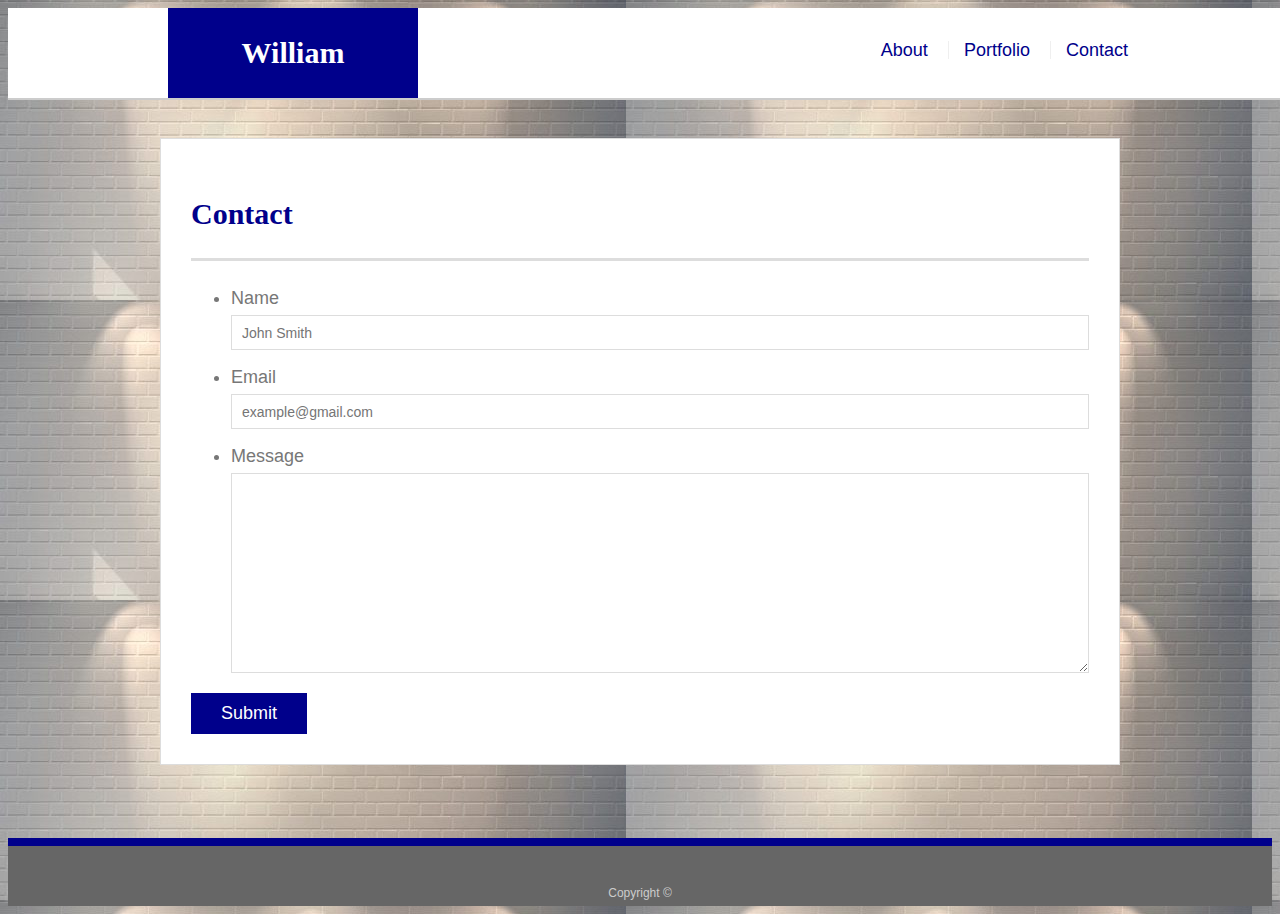
<file: contact.html>
<!doctype html>
<html lang="en-us">

<head>
  <meta charset="UTF-8">
  <title>William Salomon</title>
  <link rel="stylesheet" type="text/css" href="assets/css/style.css">
</head>

<body>

  <header id="masthead">
    <div class="container">
      <a href="index.html" id="logo">William</a>
      <nav>
        <a href="index.html">About</a>
        <a href="portfolio.html">Portfolio</a>
        <a href="contact.html">Contact</a>
      </nav>
    </div>
  </header>

  <div id="main-container" class="container">
    <section class="main-section">
      <h1>Contact</h1>

      <form id="contact-form">
        <ul>
          <li>
            <label for="name">Name</label>
            <input type="text" id="name" name="name" placeholder="John Smith" required="required">
          </li>
          <li>
            <label for="email">Email</label>
            <input type="email" id="email" name="email" placeholder="example@gmail.com" required="required">
          </li>
          <li>
            <label for="message">Message</label>
            <textarea id="message" name="message" required="required"></textarea>
          </li>
        </ul>
        <input type="submit">
      </form>

    </section>

  </div>

  <footer>
    <div class="container">
      Copyright &copy; 
    </div>
  </footer>
</body>

</html>
</file>
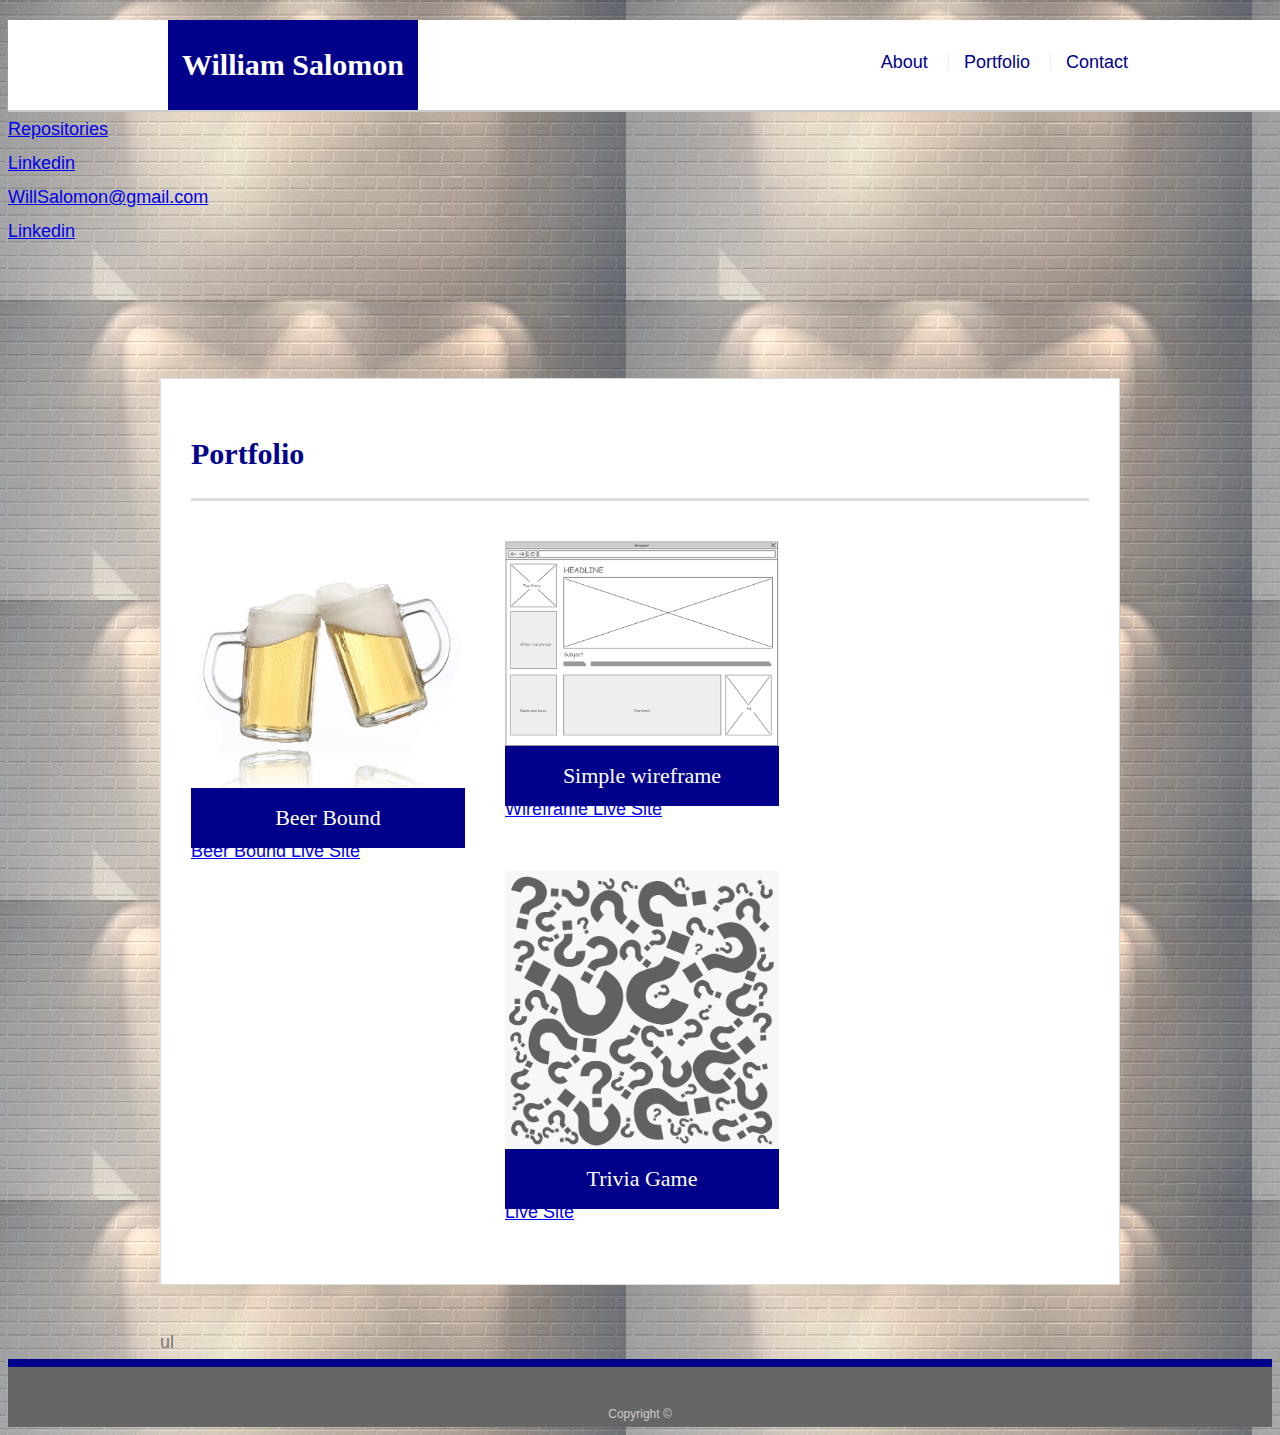
<file: portfolio.html>
<!doctype html>
<html lang="en-us">

<head>
  <meta charset="UTF-8">
  <title>William Salomon</title>
  <link rel="stylesheet" type="text/css" href="assets/css/style.css">
</head>

<body>

  <header id="masthead">
    <div class="container">
      <a href="index.html" id="logo">William Salomon</a>
      <nav>
        <a href="index.html">About</a>
        <a href="portfolio.html">Portfolio</a>
        <a href="contact.html">Contact</a>
      </nav>
    </div>
  </header>
  
  <h1>Links to works</h1>
    <li>
     <a href="https://github.com/KingOfPrussia2155?tab=repositories">Repositories</a>
    </li>

    <li>
      <a href="https://www.linkedin.com/in/william-salomon-88abbb4a/">Linkedin</a>
    </li>
    
    <li>
      <a href="Willsalomon@email.com">WillSalomon@gmail.com</a>
    </li>
     
    <li>
        <a href="https://www.linkedin.com/in/william-salomon-88abbb4a/">Linkedin</a>  
    </li>
  <div id="main-container" class="container">
    <section class="main-section">
      <h1>Portfolio</h1>

      <div class="work">
        <img src="assets/images/Beer.jpg" alt="Beer Bound">
        
        <h3>Beer Bound</h3>
        <li>
            <a href="https://github.com/JPMatlock/Group-Project-1">Beer Bound Repo</a>
          </li>
  
        <li>
          <a href="https://jpmatlock.github.io/Group-Project-1/">Beer Bound Live Site</a>
        </li>  
      </div>
      <div class="work">
        <img src="assets/images/wireframe.png" alt="Wire Frame">

        <h3>Simple wireframe</h3>

        <li>
          <a href="https://github.com/KingOfPrussia2155/HW-Wireframe">Wireframe Repo</a>
        
        </li>
        <li>
          <a href="https://kingofprussia2155.github.io/HW-Wireframe/">Wireframe Live Site</a>
        </li>
      </div>
      <div class="work">
        <img src="assets/images/trivia.png" alt="Trivia Game">

        <h3>Trivia Game</h3>
        <li>
          <a href="https://github.com/KingOfPrussia2155/TriviaGame">Trivia Game Repo</a>
        </li>
        <li>          
          <a href="https://kingofprussia2155.github.io/TriviaGame/">Live Site</a>
        </li>
      </div>
    </section>

ul

  </div>

  <footer>
    <div class="container">
      Copyright &copy; 
    </div>
  </footer>
</body>

</html>
</file>
<file: assets/css/style.css>
body {
  font-family: Arial, "Helvetica Neue", Helvetica, sans-serif;
  font-size: 18px;
  line-height: 34px;
  color: #777;
  background: url("../images/background.jpg");
}

* {
  box-sizing: border-box;
}

/* general */

.container {
  width: 100%;
  max-width: 960px;
  margin: 0 auto;
  clear: both;
}

h1,
h2,
h3,
p {
  margin-bottom: 20px;
}

p:last-child {
  margin-bottom: 0;
}

h1,
h2,
h3 {
  font-family: Georgia, Times, "Times New Roman", serif;
  font-weight: 700;
  color: darkblue;
}

h1 {
  padding-bottom: 20px;
  font-size: 30px;
  line-height: 49px;
  border-bottom: 3px solid #ddd;
}

h2,
h3 {
  font-size: 22px;
}

/* header */

#masthead {
  position: fixed;
  z-index: 99;
  width: 100%;
  margin: 0 0 30px;
  overflow: auto;
  color: #fff;
  background: #fff;
  border-bottom: 2px solid #ccc;
}

#logo {
  float: left;
  width: 250px;
  height: 90px;
  font-family: Georgia, Times, "Times New Roman", serif;
  font-size: 30px;
  font-weight: 700;
  line-height: 90px;
  color: #fff;
  text-align: center;
  text-decoration: none;
  background: darkblue;
}

nav {
  float: right;
  margin-top: 25px;
}

nav a {
  display: inline-block;
  padding-left: 15px;
  margin-left: 15px;
  line-height: 18px;
  color: darkblue;
  text-decoration: none;
  border-left: 1px solid #efefef;
}

nav a:first-child {
  border-left: 0 none;
}

/* footer */

footer {
  padding: 30px 0;
  clear: both;
  font-size: 12px;
  color: #fff;
  color: #ccc;
  text-align: center;
  background: #666;
  border-top: 8px solid darkblue;
  height: 50px;
}

h3, h2 {
  padding-bottom: 20px;
  margin-bottom: 15px;
  line-height: 22px;
  border-bottom: 2px solid #eee;
}

/* main */

#main-container {
  padding-top: 130px;
  min-height: calc(100vh - 70px);
}

.main-section {
  float: left;
  width: 100%;
  max-width: 960px;
  padding: 30px;
  margin: 0 0 40px;
  background: #fff;
  border: 1px solid #ddd;
}

/* portfolio page */

.work {
  position: relative;
  float: left;
  width: 274px;
  margin: 20px 0 25px;
  overflow: auto;
}

.work:nth-child(even) {
  margin-right: 40px;
}

.work img {
  width: 100%;
  border: 0 none;
  opacity: 0.8;
}

.work h3 {
  position: absolute;
  bottom: 20px;
  width: 100%;
  padding: 15px;
  margin-bottom: 0;
  font-weight: 300;
  line-height: 30px;
  color: #fff;
  text-align: center;
  background: darkblue;
  border-bottom: 0;
}

.auth-image {
  float: left;
  width: 200px;
  height: auto;
  margin-top: 10px;
  margin-right: 25px;
}

/* contact page */

#contact-form ul {
  margin-bottom: 20px;
}

#contact-form li {
  margin-bottom: 10px;
}

label,
input[type=text],
input[type=email],
textarea {
  display: block;
  width: 100%;
}

input[type=text],
input[type=email],
textarea {
  height: 35px;
  padding: 0 10px;
  font-size: 14px;
  border: 1px solid #ddd;
}

textarea {
  height: 200px;
}

input[type=submit] {
  padding: 10px 30px;
  font-size: 18px;
  color: #fff;
  cursor: pointer;
  background: darkblue;
  border: 0 none;
}
</file>
